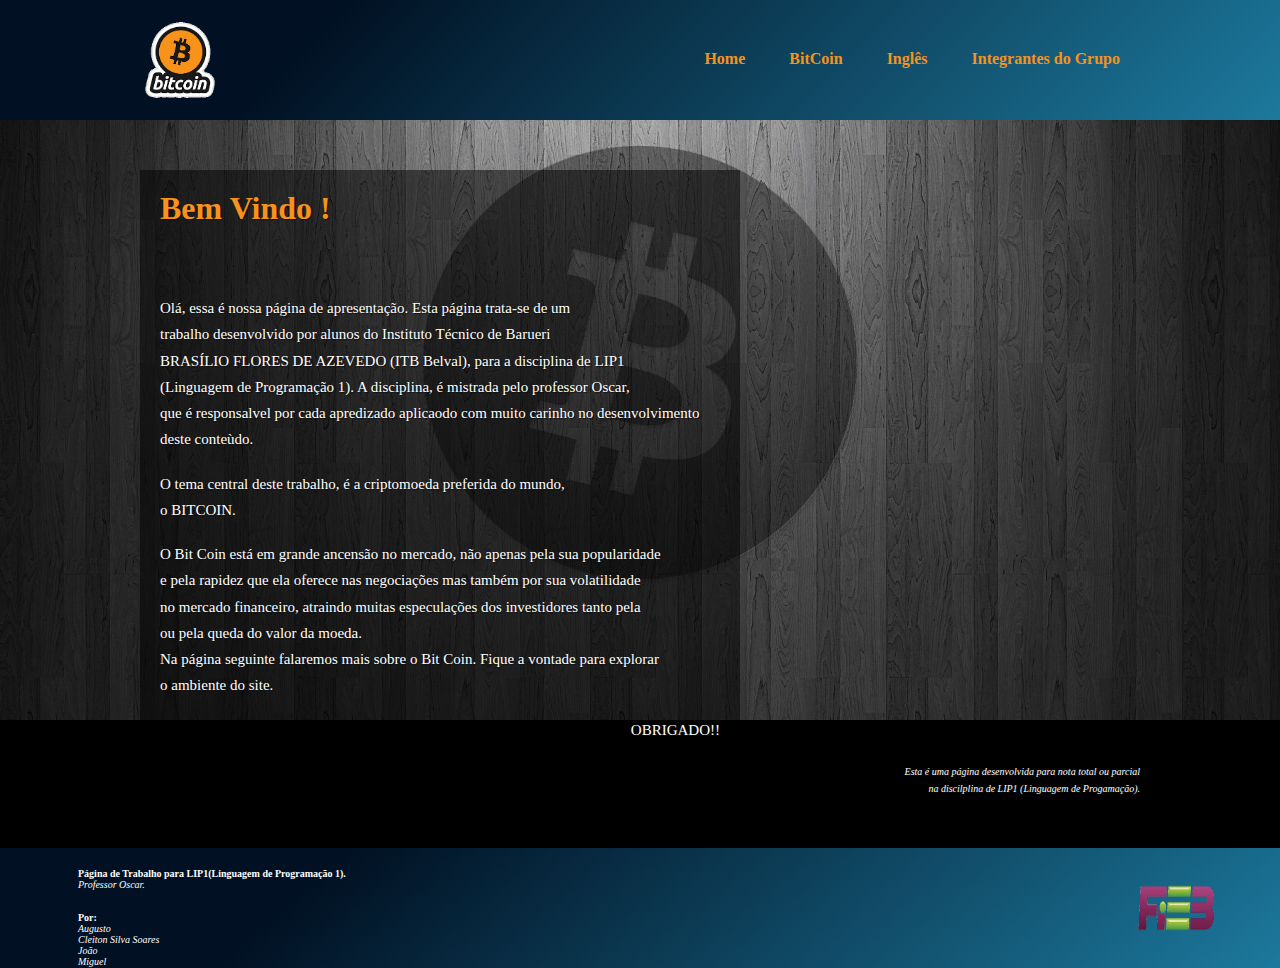
<file: index.html>
<!DOCTYPE html>
<html lang="pt-br">

	<!-- Título da Página-->

	<head>

		<title>Bitcoin - Trabalho de LIP1</title>
		<meta charset="utf-8">
		<link rel="stylesheet" type="text/css" href="style.css">
		<link rel="icon" href="imagens/favicon.png" type="image/x-png">
		
	</head>

	<body>

		<!-- cabeçalho -->
		<div id="cabeçalho">
	
				<header>

					<div class="container">

						<div id="logo">
							

							<a href="index.html"><img src="imagens/logo.png" alt="BITCOIN"></a>

						
						</div>

						<div id="menu">

							
								<a href="index.html"><b>Home</b></a>
								<a href="pagina2.html"><b>BitCoin</b></a>
								<a href="pagina3.html"><b>Inglês</b></a>
								<a href="paginafinal.html"><b>Integrantes do Grupo</b></a>

						</div>

					</div>	

				</header>	

			</div>

		<!-- Conteúdo -->

		<div id="conteúdo" >

			<div class="container">

				<div id="esquerda">

					<div class="efeito">

						<h1><b>Bem Vindo !</b></h1>

						<br>

						<p>	Olá, essa é nossa página de apresentação. Esta página trata-se de um<br>
						trabalho desenvolvido por alunos do Instituto Técnico de Barueri<br>
						BRASÍLIO FLORES DE AZEVEDO (ITB Belval), para a disciplina de LIP1<br>
						(Linguagem de Programação 1). A disciplina, é mistrada pelo professor Oscar,<br>
						que é responsalvel por cada apredizado aplicaodo com muito carinho no desenvolvimento<br>
						deste conteùdo.</p>

						<br>

						<p>O tema central deste trabalho, é a criptomoeda preferida do mundo,<br>
						o BITCOIN.</p>

						<br>

						<p>O Bit Coin está em grande ancensão no mercado, não apenas pela sua popularidade<br>
							e pela rapidez que ela oferece nas negociações mas também por sua volatilidade<br>
							no mercado financeiro, atraindo muitas especulações dos investidores tanto pela<br>
						ou pela queda do valor da moeda.</p>

						<p>Na página seguinte falaremos mais sobre o Bit Coin. Fique a vontade para explorar<br>
						o ambiente do site.</p>

						<br>

						<p align="right" >OBRIGADO!!</p>

					</div>

				</div>

				<div id="direita">
					
				</div>

				<p id="descrição"><i>Esta é uma página desenvolvida para nota total ou parcial<br> na discilplina de LIP1 (Linguagem de Progamação).</i><br></p>

			</div>

		</div>

		<!-- Rodapé -->
		<div id="rodapé">

			<footer>

				<div id="texto">

					<div class="container">

						<b>Página de Trabalho para LIP1(Linguagem de Programação 1).</b><br>

						<i>Professor Oscar.</i><br>

						<br>
						<br>

						<b>Por:</b><br>
						<i>Augusto<br>
						Cleiton Silva Soares<br>
						João<br>
						Miguel<br>

						</i>

					</div>
					
				</div>

				<div id="logo2">

					<img src="imagens/logo2.png" alt="FIEB Belval.">

				</div>

			</footer>

		</div>

	</body>

</html>
</file>
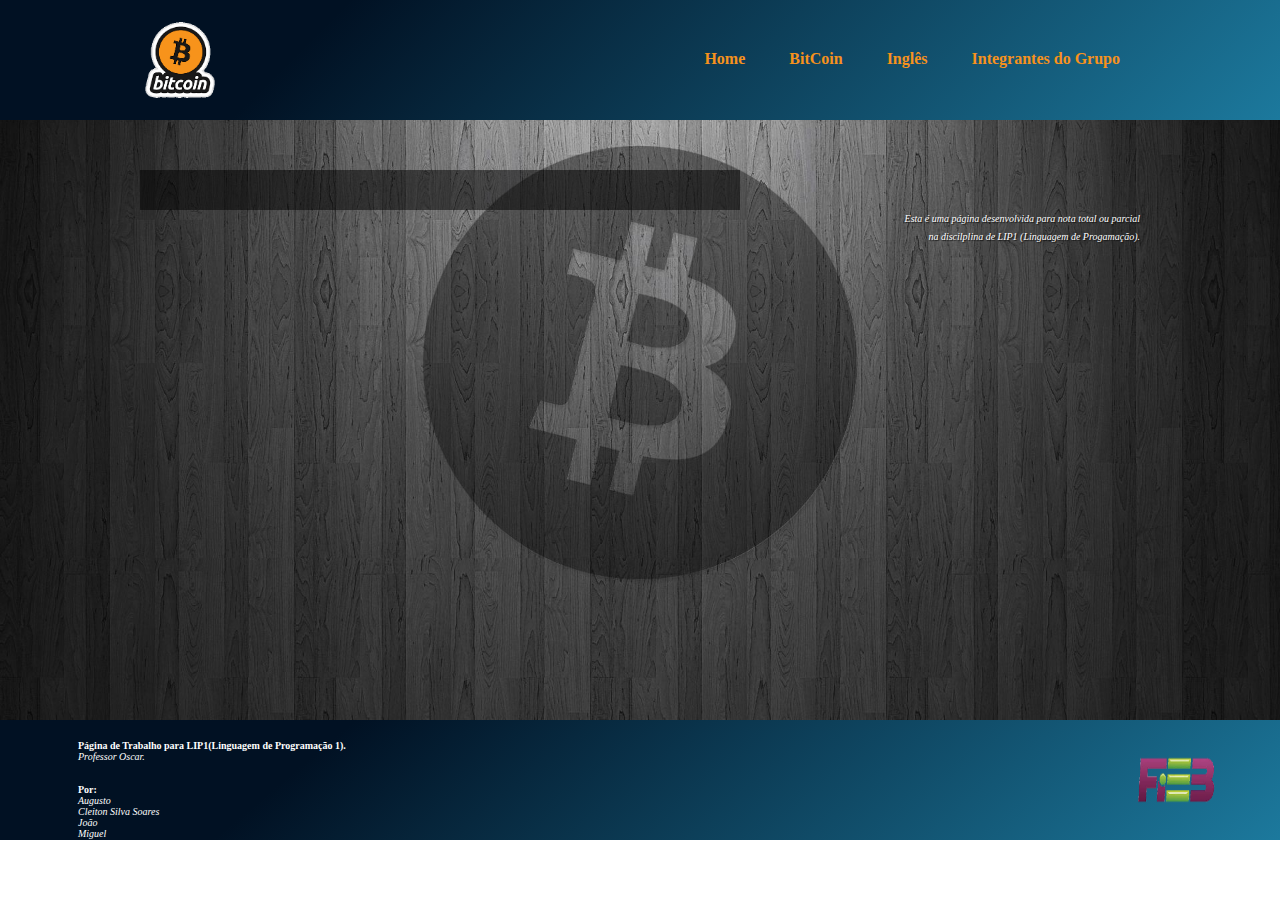
<file: pagina2.html>
<!DOCTYPE html>
<html lang="pt-br">

	<!-- Título da Página-->

	<head>

		<title>Bitcoin - Trabalho de LIP1</title>
		<meta charset="utf-8">
		<link rel="stylesheet" type="text/css" href="style.css">
		<link rel="icon" href="imagens/favicon.png" type="image/x-png">
		
	</head>

	<body>

		<!-- cabeçalho -->
		<div id="cabeçalho">
	
				<header>

					<div class="container">

						<div id="logo">
							

							<a href="index.html"><img src="imagens/logo.png" alt="BITCOIN"></a>

						
						</div>

						<div id="menu">

							
								<a href="index.html"><b>Home</b></a>
								<a href="pagina2.html"><b>BitCoin</b></a>
								<a href="pagina3.html"><b>Inglês</b></a>
								<a href="paginafinal.html"><b>Integrantes do Grupo</b></a>

						</div>

					</div>	

				</header>	

			</div>

		<!-- Conteúdo -->

		<div id="conteúdo" >

			<div class="container">

				<div id="esquerda">

					<div class="efeito">

						

					</div>

				</div>

				<div id="direita">
					
				</div>

				<p id="descrição"><i>Esta é uma página desenvolvida para nota total ou parcial<br> na discilplina de LIP1 (Linguagem de Progamação).</i><br></p>

			</div>

		</div>

		<!-- Rodapé -->
		<div id="rodapé">

			<footer>

				<div id="texto">

					<div class="container">

						<b>Página de Trabalho para LIP1(Linguagem de Programação 1).</b><br>

						<i>Professor Oscar.</i><br>

						<br>
						<br>

						<b>Por:</b><br>
						<i>Augusto<br>
						Cleiton Silva Soares<br>
						João<br>
						Miguel<br>

						</i>

					</div>
					
				</div>

				<div id="logo2">

					<img src="imagens/logo2.png" alt="FIEB Belval.">

				</div>

			</footer>

		</div>

	</body>

</html>
</file>
<file: style.css>
/*Tags*/
*{
	margin: 0;
	padding: 0;
}

body{
	height: 100%;
	width: 100%;
}


p{
	text-align: justify-all;
	line-height: 175%;
	color:white;
	font-size: 15px;
	text-shadow: 1px 1px 1px #111111;
}

h1{
	color: #F7921C;
	text-align: left;
	text-shadow: 1px 1px 1px #111111;
	margin: 0 0 50px 0;
	padding: 0;
}

/*ID'S*/

#cabeçalho{
	background-image: linear-gradient(135deg, #011123 25%, #1c799d 100%);
	height: 80px;
	padding: 20px;
}

#logo{

	float: left;
}

#logo img{
	width:80px;
	height:80px;
}

#menu {
	margin-top: 30px;
	float: right;
}

#menu a{
	padding: 52px 20px;
	text-decoration: none;
	color: #F7921C;
	text-shadow: 0, 0, 0, #111111;
}

#menu a:hover{
	background-color: none;
	color:black;
	font-size: 105%;
}


#conteúdo{
	clear: both;
	background-color: #000000;
	background-image: url("imagens/background.jpg");
	background-repeat: no-repeat;
	background-attachment: fixed;
	background-size: 100%;
	min-height: 500px;
	padding: 50px 0 50px 0;
}

#esquerda{
	width: 60%;
}

#direita{
	width: 40%;
}

#rodapé{
	clear: both;
	background-image: linear-gradient(500deg, #011123 25%, #1c799d 100%);
	height: 80px;
	padding: 20px;
}

#texto{
	width: 90%;
	float: left;
	color: white;
	text-align: left;
	font-size: 10px;
}

#descrição{
	text-align: right;
	font-size: 10px;
}

#logo2{
	width: 10%;
	float: right;
}

#logo2 img{
	width:80px;
	height:80px;
}

/*Classes*/
.container{
	width: 1000px;
	margin: auto;
}

.efeito{
	background-color: rgba(0, 0, 0, 0.5);
	padding: 20px;
}
</file>
